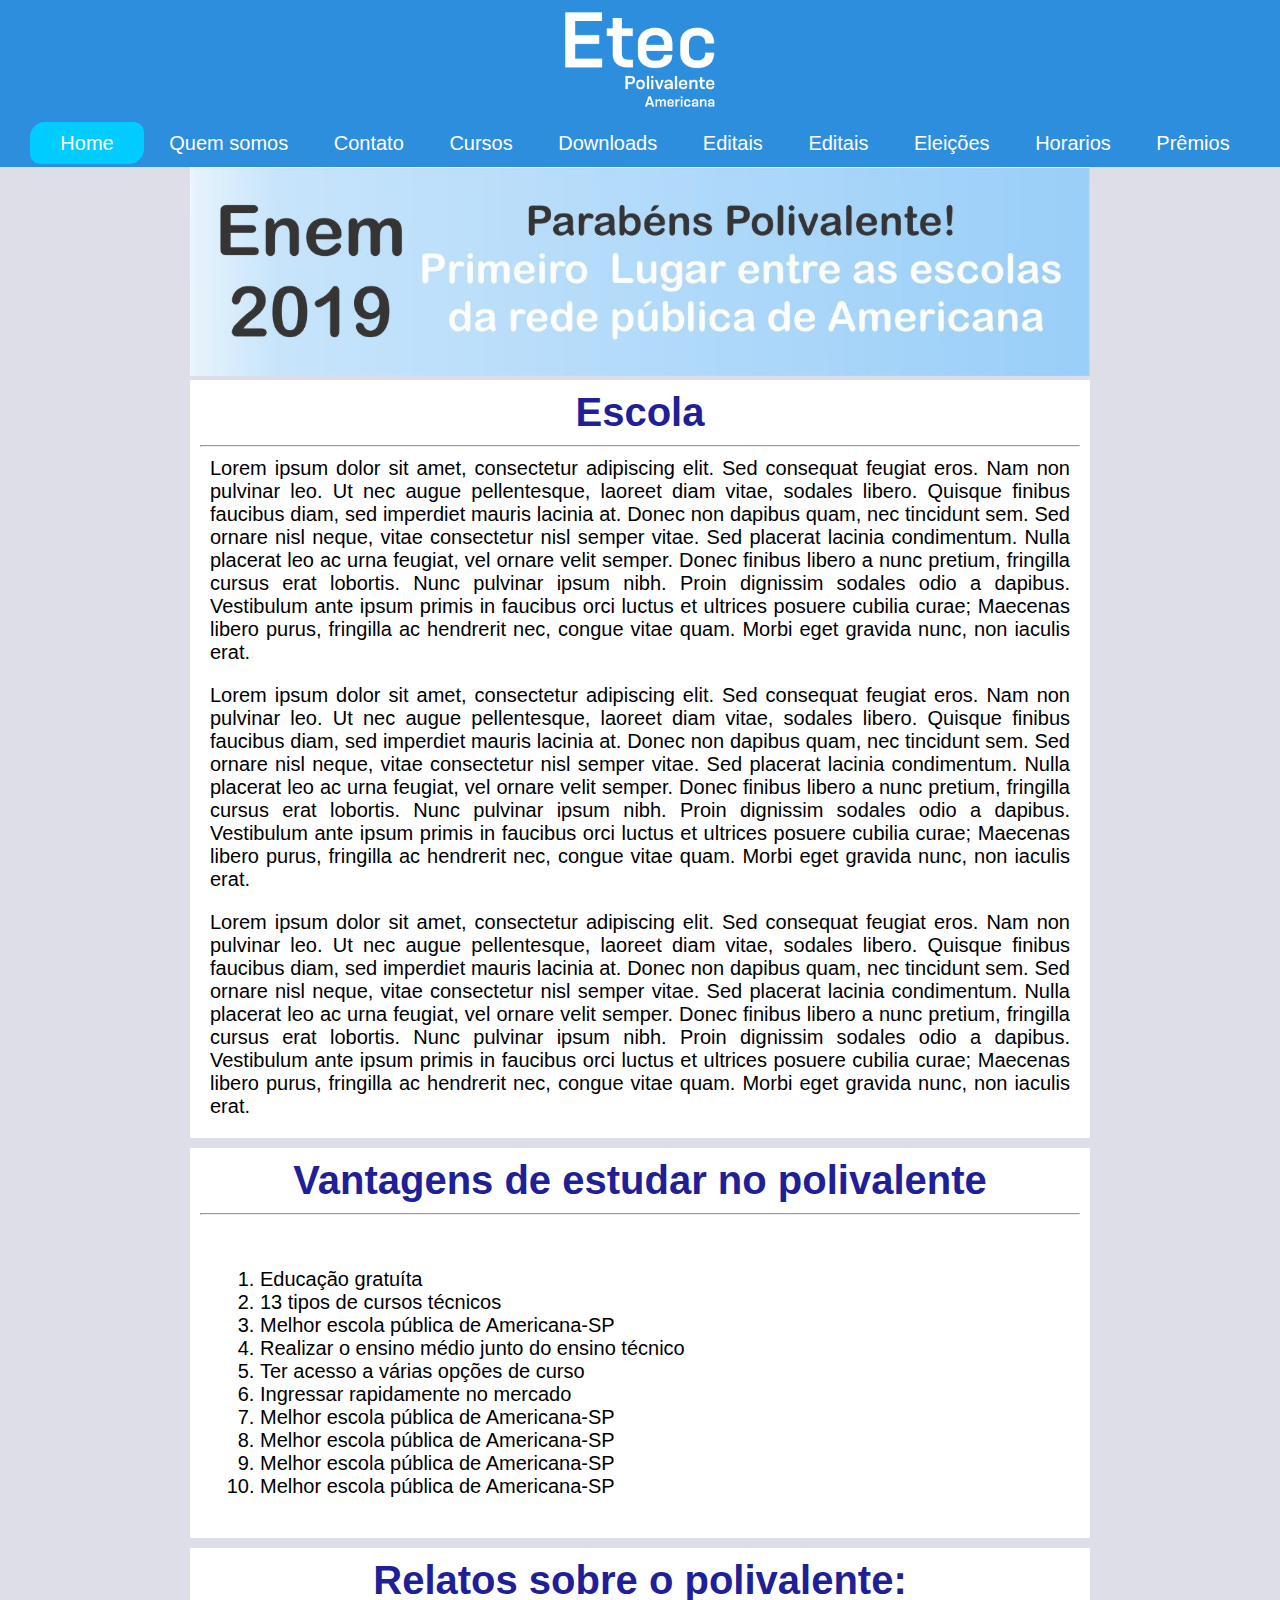
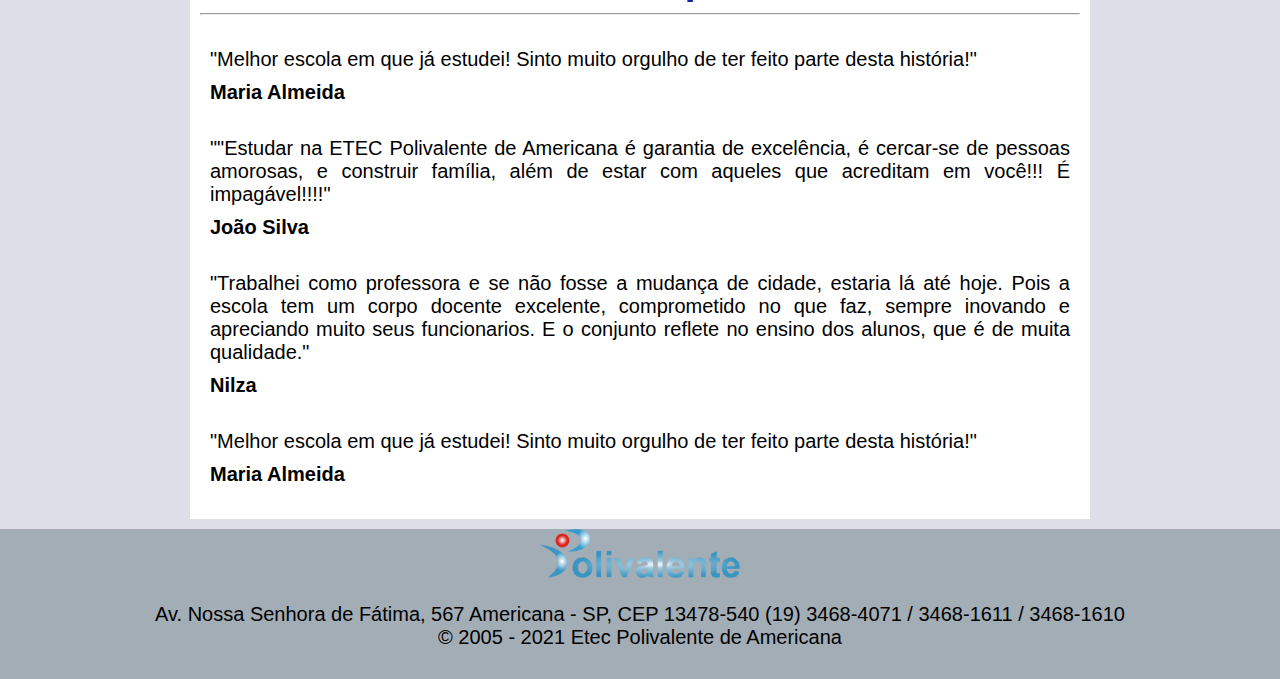
<file: index.html>
<!DOCTYPE html>
<html lang="Pt-br">
<head>
    <meta charset="UTF-8">
    <meta name="viewport" content="width=device-width, initial-scale=1.0">
    <title>Etec Polivalente</title>
    <link rel="stylesheet" href="geral.css">
    <link rel="stylesheet" href="home.css">
</head>
<body>
    <!-- header pagina home contendo links e imagem -->
    <header>
        <div class="alinhar_centro">
            <img src="imagens/polivalente.png" alt="imagem logo polivalente de americana" width="150px">
        </div>
        <nav id="navegacao">
            <span class="atual"><a href="index.html" class="links">Home</a></span>
            <span><a href="quemsomos.html" class="links">Quem somos</a></span>
            <span><a href="contato.html" class="links">Contato</a></span>
            <span><a href="" class="links">Cursos</a></span>
            <span><a href="" class="links">Downloads</a></span>
            <span><a href="" class="links">Editais</a></span>
            <span><a href="" class="links">Editais</a></span>
            <span><a href="" class="links">Eleições</a></span>
            <span><a href="" class="links">Horarios</a></span>
            <span><a href="" class="links">Prêmios</a></span>
        </nav>

    </header>
    <main>
        <!-- div contendo a imagem parabenizando escola etec -->
        <div id="enem">
            <img  width="900px" src="imagens/ENEM2019.jpeg" alt="">
        </div>
        <!--seção com o conteudo sobre a escola -->
        <section class="conteudo">
            <!-- titulo escola -->
            <h1>Escola</h1>
            <!-- linha horizontal -->
            <hr>
            <!-- paragrafo sobre a escola -->
            <p>
                Lorem ipsum dolor sit amet, consectetur adipiscing elit. Sed consequat feugiat eros. Nam non pulvinar leo. Ut nec augue pellentesque, laoreet diam vitae, sodales libero. Quisque finibus faucibus diam, sed imperdiet mauris lacinia at. Donec non dapibus quam, nec tincidunt sem. Sed ornare nisl neque, vitae consectetur nisl semper vitae. Sed placerat lacinia condimentum. Nulla placerat leo ac urna feugiat, vel ornare velit semper. Donec finibus libero a nunc pretium, fringilla cursus erat lobortis. Nunc pulvinar ipsum nibh. Proin dignissim sodales odio a dapibus. Vestibulum ante ipsum primis in faucibus orci luctus et ultrices posuere cubilia curae; Maecenas libero purus, fringilla ac hendrerit nec, congue vitae quam. Morbi eget gravida nunc, non iaculis erat.
            </p>
            <!-- paragrafo sobre a escola -->
            <p >
                Lorem ipsum dolor sit amet, consectetur adipiscing elit. Sed consequat feugiat eros. Nam non pulvinar leo. Ut nec augue pellentesque, laoreet diam vitae, sodales libero. Quisque finibus faucibus diam, sed imperdiet mauris lacinia at. Donec non dapibus quam, nec tincidunt sem. Sed ornare nisl neque, vitae consectetur nisl semper vitae. Sed placerat lacinia condimentum. Nulla placerat leo ac urna feugiat, vel ornare velit semper. Donec finibus libero a nunc pretium, fringilla cursus erat lobortis. Nunc pulvinar ipsum nibh. Proin dignissim sodales odio a dapibus. Vestibulum ante ipsum primis in faucibus orci luctus et ultrices posuere cubilia curae; Maecenas libero purus, fringilla ac hendrerit nec, congue vitae quam. Morbi eget gravida nunc, non iaculis erat.
            </p>
            <!-- paragrafo sobre a escola -->
            <p >
                Lorem ipsum dolor sit amet, consectetur adipiscing elit. Sed consequat feugiat eros. Nam non pulvinar leo. Ut nec augue pellentesque, laoreet diam vitae, sodales libero. Quisque finibus faucibus diam, sed imperdiet mauris lacinia at. Donec non dapibus quam, nec tincidunt sem. Sed ornare nisl neque, vitae consectetur nisl semper vitae. Sed placerat lacinia condimentum. Nulla placerat leo ac urna feugiat, vel ornare velit semper. Donec finibus libero a nunc pretium, fringilla cursus erat lobortis. Nunc pulvinar ipsum nibh. Proin dignissim sodales odio a dapibus. Vestibulum ante ipsum primis in faucibus orci luctus et ultrices posuere cubilia curae; Maecenas libero purus, fringilla ac hendrerit nec, congue vitae quam. Morbi eget gravida nunc, non iaculis erat.
            </p>
    </section>
    <!-- seção com mais conteudo agora sobre as vantagens de estudar no polivalente -->
    <section class="conteudo">
        <!-- titulo sobre as vantagens de estudar no polivalente -->
        <h1>Vantagens de estudar no polivalente</h1>
        <!-- linha horizontal -->
        <hr>
        <!-- espaçamento -->
        <br>
        <!-- lista sobre as vantagens de estudar no polivalente -->
         <ol id="vantagens">
            <li>Educação gratuíta</li>
            <li>13 tipos de cursos técnicos</li>
            <li>Melhor escola pública de Americana-SP</li>
            <li>Realizar o ensino médio junto do ensino técnico</li>
            <li>Ter acesso a várias opções de curso</li>
            <li>Ingressar rapidamente no mercado</li>
            <li>Melhor escola pública de Americana-SP</li>
            <li>Melhor escola pública de Americana-SP</li>
            <li>Melhor escola pública de Americana-SP</li>
            <li>Melhor escola pública de Americana-SP</li>
        </ol>
    </section>
    <!-- section com relatos sobre o polivalente -->
    <section class="conteudo">
        <!-- Titulo sobre Relatos do polivalente -->
        <h1>Relatos sobre o polivalente:</h1>
        <!-- linha horizontal -->
        <hr>
        <!-- espaçamento -->
        <br>
        <!-- Relatos de Maria Almeida -->
        <p>"Melhor escola em que já estudei! Sinto muito orgulho de ter feito parte desta história!" </p>
        <p class="relatos"><b>Maria Almeida</b></p>
        <br>
        <!-- Relatos de João Silva -->
        <p>""Estudar na ETEC Polivalente de Americana é garantia de excelência, é cercar-se de pessoas amorosas, e construir família, além de estar com aqueles que acreditam em você!!! É impagável!!!!"  </p>
        <p class="relatos"><b>João Silva</b></p>
        <br>
        <!-- Relatos de Nilza -->
        <p>"Trabalhei como professora e se não fosse a mudança de cidade, estaria lá até hoje. Pois a escola tem um corpo docente excelente, comprometido no que faz, sempre inovando e apreciando muito seus funcionarios. E o conjunto reflete no ensino dos alunos, que é de muita qualidade."  </p>
        <p class="relatos"><b>Nilza</b></p>
        <br>
        <!-- Relatos de Maria Almeida -->
        <p>"Melhor escola em que já estudei! Sinto muito orgulho de ter feito parte desta história!" </p>
        <p class="relatos"><b>Maria Almeida</b></p>
        <br>
    </section>
    </main>
</body>
<!-- rodapé pagina etec -->
<footer class="alinhar_centro">
    <!-- div com imagem do polivalente -->
    <div>
        <img src="imagens/Sem título.png" alt="" width="200">
    </div>
    <div>
        <!-- rodapé falando sobre os direitos e localização do polivalente -->
        <p>
            Av. Nossa Senhora de Fátima, 567 Americana - SP, CEP 13478-540 (19) 3468-4071 / 3468-1611 / 3468-1610
        </p>
        <p>© 2005 - 2021 Etec Polivalente de Americana</p>
    </div>
</footer>
</html>
</file>
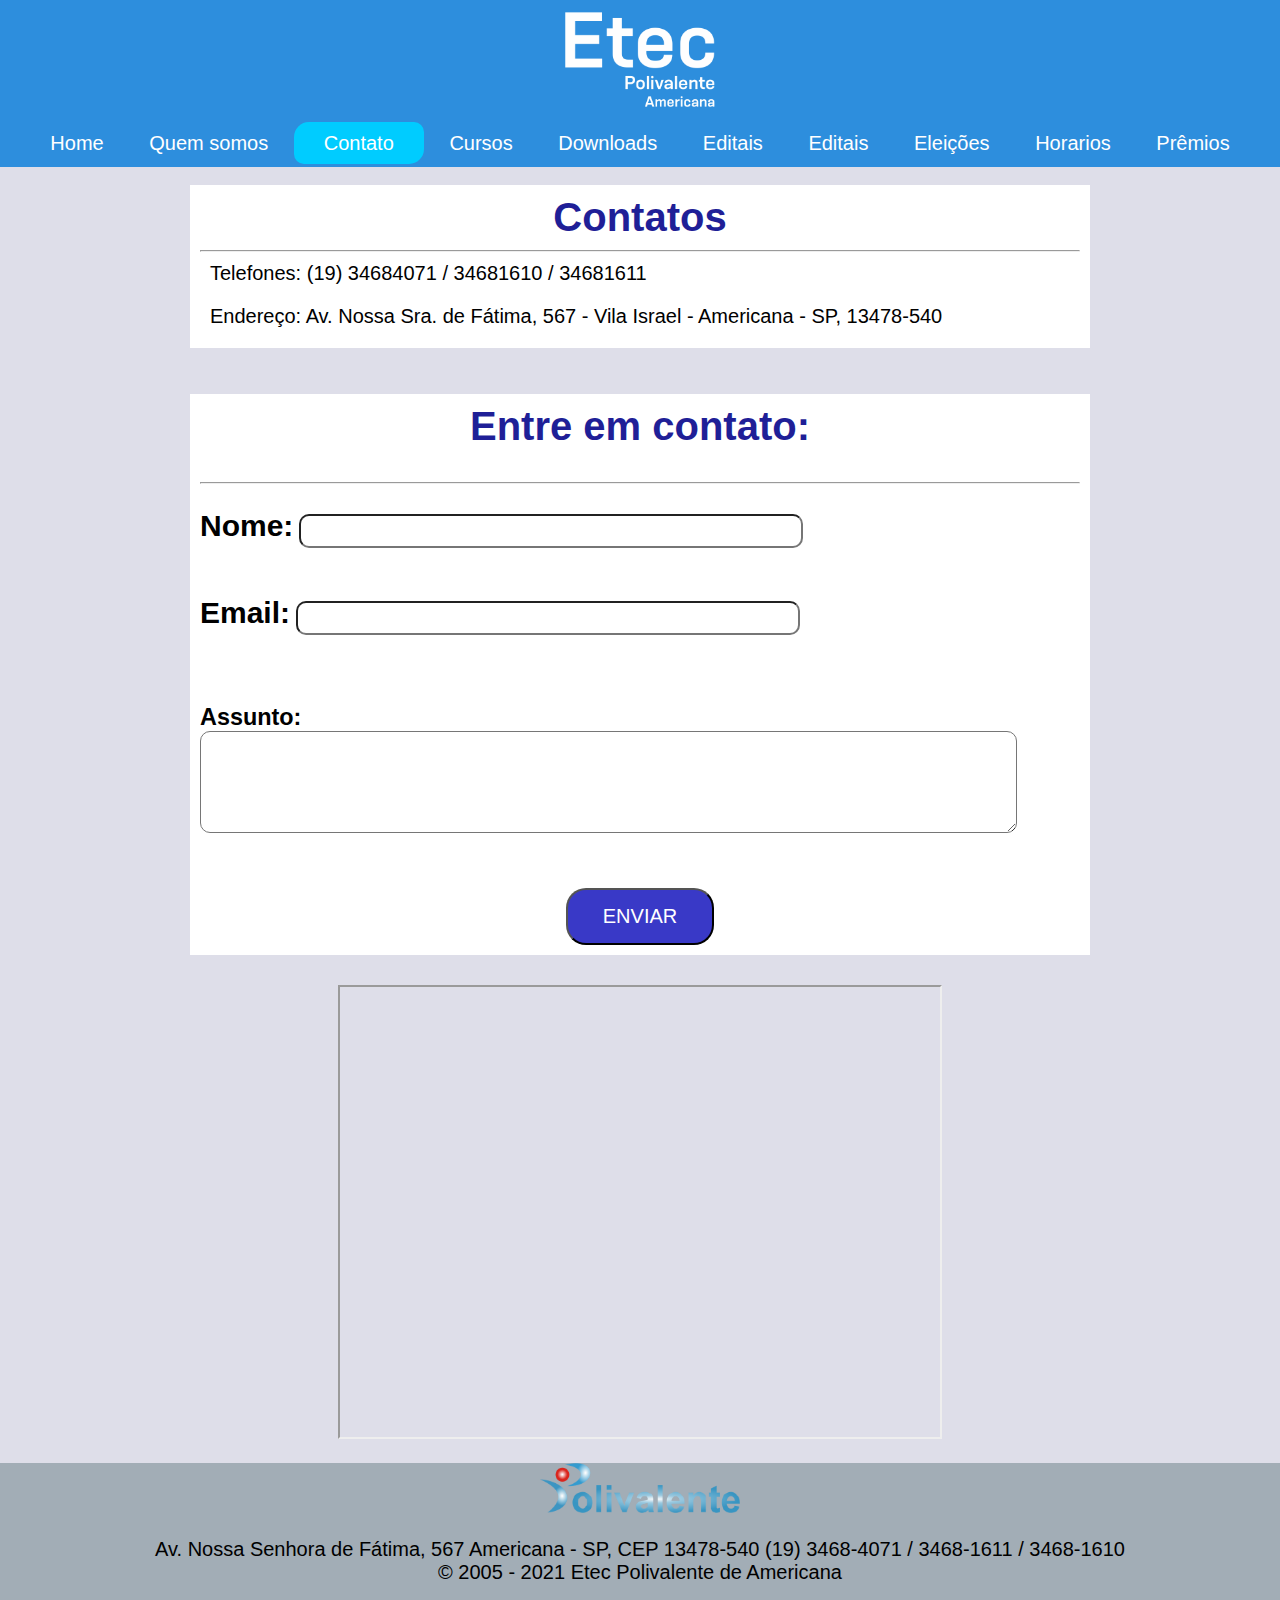
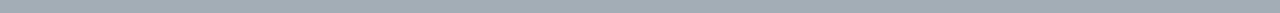
<file: contato.html>
<!DOCTYPE html>
<html lang="Pt-br">
<head>
    <meta charset="UTF-8">
    <meta name="viewport" content="width=device-width, initial-scale=1.0">
    <title>Etec Polivalente</title>
    <link rel="stylesheet" href="geral.css">
    <link rel="stylesheet" href="contatos.css">
</head>
<body>
    <!-- header pagina home contendo links e imagem -->
    <header>
        <div class="alinhar_centro">
            <img src="imagens/polivalente.png" alt="imagem logo polivalente de americana" width="150px">
        </div>
        <nav id="navegacao">
            <span ><a href="index.html" class="links">Home</a></span>
            <span><a href="quemsomos.html" class="links">Quem somos</a></span>
            <span class="atual"><a href="contato.html" class="links">Contato</a></span>
            <span><a href="" class="links">Cursos</a></span>
            <span><a href="" class="links">Downloads</a></span>
            <span><a href="" class="links">Editais</a></span>
            <span><a href="" class="links">Editais</a></span>
            <span><a href="" class="links">Eleições</a></span>
            <span><a href="" class="links">Horarios</a></span>
            <span><a href="" class="links">Prêmios</a></span>
        </nav>

    </header>
    <main>
        <br>
        <section class="conteudo">
            <!-- titulo escola -->
            <h1>Contatos</h1>
            <!-- linha horizontal -->
            <hr>
            <!-- telefones para contato polivalente -->
            <p>
                Telefones: (19) 34684071 / 34681610 / 34681611
            </p>
            <!-- endereço do polivalente -->
            <p >
                Endereço: Av. Nossa Sra. de Fátima, 567 - Vila Israel - Americana - SP, 13478-540 
            </p>
        </section>
        <br>
        <br>
        <!-- section dos formularios -->
        <section class="conteudo">
            <!-- Entre em contato: -->
            <h1>Entre em contato: </h1>
            <!-- espaçamento -->
            <br>
            <!-- linha horizontal -->
            <hr>
            <form method="post">
            <!-- formulario de Nome -->
                <h2>Nome:</h2>
                <!-- input do formulario sobre nome -->
                <input type="text" name="nome">
                <!-- quebras de linha -->
                <br>
                <br>
                <!-- Formulario de Email -->
                <h2>Email:</h2>
                <!-- input do formulario sobre Email -->
                <input type="text" name="email">
            </form>
            <!-- quebras de linha -->
            <br>
            <br>
            <br>
            <!-- Formulario sobre o assunto em que a pessoa que contactar a etec -->
            <h3>Assunto: </h3>
            <!-- input textarea sobre o assunto em que a pessoa que contactar a etec  -->
            <textarea name="assunto" id="assunto" cols="100" rows="10"></textarea>
            <!-- div do botão do tipo submit para enviar -->
            <div class="alinhar_centro">
                <button type="submit" id="botao"><a href="contato.html" class="links">ENVIAR</a></button>
            </div>

        </section>
        <!-- section do iframe da localização do polivalente americana -->
        <section id="local">
            <!-- iframe localização Polivalente americana -->
            <iframe src="https://www.google.com/maps/embed?pb=!1m18!1m12!1m3!1d3679.8065066210224!2d-47.31690148531821!3d-22.735432185099175!2m3!1f0!2f0!3f0!3m2!1i1024!2i768!4f13.1!3m3!1m2!1s0x94c89a2328b1cc89%3A0x9c221a3f4178ee42!2sEtec%20Polivalente%20de%20Americana!5e0!3m2!1spt-BR!2sbr!4v1617369220566!5m2!1spt-BR!2sbr" width="600" height="450"></iframe>
        </section>
    </main>
    <!-- rodapé pagina etec -->
    <footer class="alinhar_centro">
        <!-- div com imagem do polivalente -->
        <div>
            <img src="imagens/Sem título.png" alt="" width="200">
        </div>
        <div>
            <!-- rodapé falando sobre os direitos e localização do polivalente -->
            <p>
                Av. Nossa Senhora de Fátima, 567 Americana - SP, CEP 13478-540 (19) 3468-4071 / 3468-1611 / 3468-1610
            </p>
            <p>© 2005 - 2021 Etec Polivalente de Americana</p>
        </div>
    </footer>
</html>
</file>
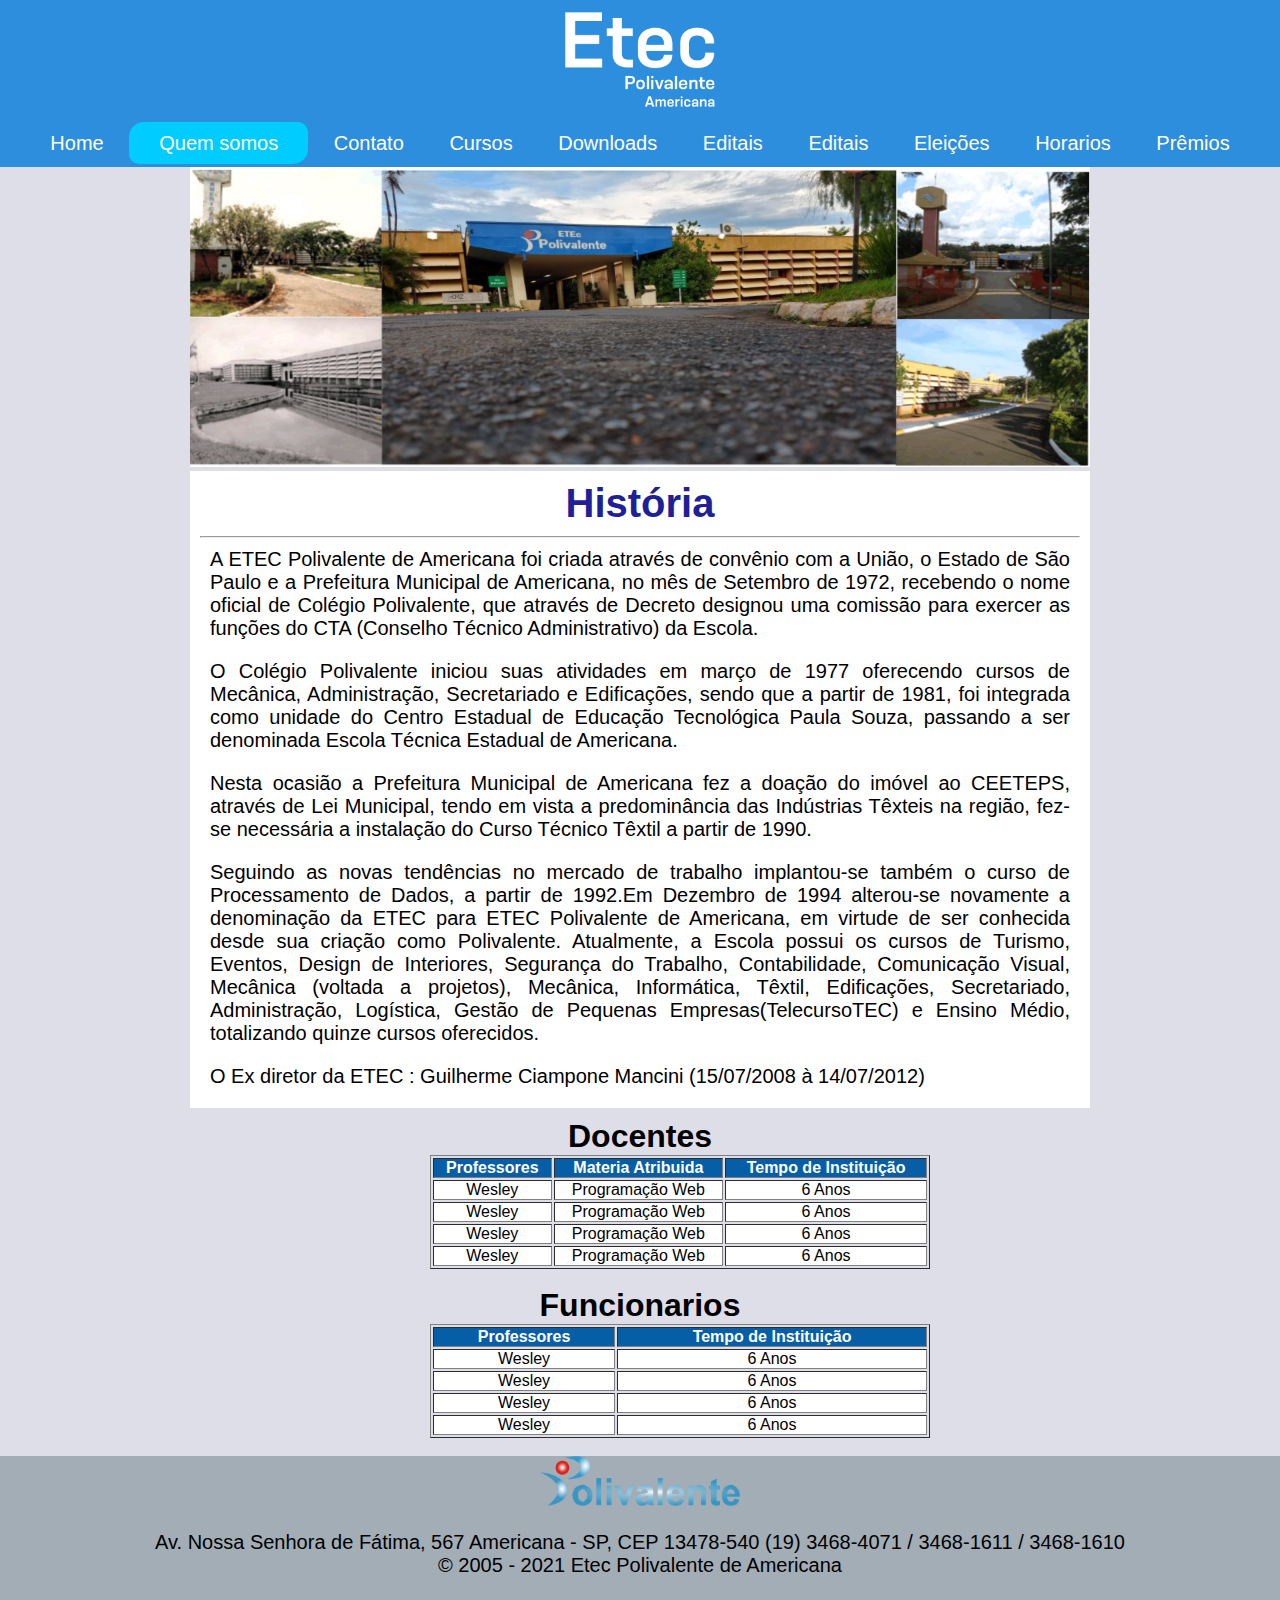
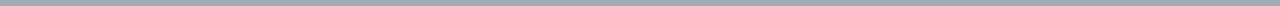
<file: quemsomos.html>
<!DOCTYPE html>
<html lang="Pt-br">
<head>
    <meta charset="UTF-8">
    <meta name="viewport" content="width=device-width, initial-scale=1.0">
    <title>Etec Polivalente</title>
    <link rel="stylesheet" href="geral.css">
    <link rel="stylesheet" href="quem.css">
</head>
<body>
    <!-- header pagina home contendo links e imagem -->
    <header>
        <div class="alinhar_centro">
            <img src="imagens/polivalente.png" alt="imagem logo polivalente de americana" width="150px">
        </div>
        <nav id="navegacao">
            <span ><a href="index.html" class="links">Home</a></span>
            <span class="atual"><a href="quemsomos.html" class="links">Quem somos</a></span>
            <span><a href="contato.html" class="links">Contato</a></span>
            <span><a href="" class="links">Cursos</a></span>
            <span><a href="" class="links">Downloads</a></span>
            <span><a href="" class="links">Editais</a></span>
            <span><a href="" class="links">Editais</a></span>
            <span><a href="" class="links">Eleições</a></span>
            <span><a href="" class="links">Horarios</a></span>
            <span><a href="" class="links">Prêmios</a></span>
        </nav>

    </header>
    <main>
        <div id="etecpoli">
            <img src="imagens/etecpoli.png" alt="" height="300" width="900">
        </div>
        <!--seção com o conteudo sobre a escola -->
        <section class="conteudo">
            <!-- titulo escola -->
            <h1>História</h1>
            <!-- linha horizontal -->
            <hr>
            <!-- paragrafo sobre a Historia do Polivalente -->
            <p>
                A ETEC Polivalente de Americana foi criada através de convênio com a União, o Estado de São Paulo e a Prefeitura Municipal de Americana, no mês de Setembro de 1972, recebendo o nome oficial de Colégio Polivalente, que através de Decreto designou uma comissão para exercer as funções do CTA (Conselho Técnico Administrativo) da Escola. 
            </p>
            <!-- paragrafo sobre a Historia do Polivalente -->
            <p >
                O Colégio Polivalente iniciou suas atividades em março de 1977 oferecendo cursos de Mecânica, Administração, Secretariado e Edificações, sendo que a partir de 1981, foi integrada como unidade do Centro Estadual de Educação Tecnológica Paula Souza, passando a ser denominada Escola Técnica Estadual de Americana. 
            </p>
            <!-- paragrafo sobre a Historia do Polivalente -->
            <p >
                Nesta ocasião a Prefeitura Municipal de Americana fez a doação do imóvel ao CEETEPS, através de Lei Municipal, tendo em vista a predominância das Indústrias Têxteis na região, fez-se necessária a instalação do Curso Técnico Têxtil a partir de 1990. 
            </p>
            <!-- paragrafo sobre a Historia do Polivalente -->
            <p>
                Seguindo as novas tendências no mercado de trabalho implantou-se também o curso de Processamento de Dados, a partir de 1992.Em Dezembro de 1994 alterou-se novamente a denominação da ETEC para ETEC Polivalente de Americana, em virtude de ser conhecida desde sua criação como Polivalente. Atualmente, a Escola possui os cursos de Turismo, Eventos, Design de Interiores, Segurança do Trabalho, Contabilidade, Comunicação Visual, Mecânica (voltada a projetos), Mecânica, Informática, Têxtil, Edificações, Secretariado, Administração, Logística, Gestão de Pequenas Empresas(TelecursoTEC) e Ensino Médio, totalizando quinze cursos oferecidos. 
            </p>
            <!-- paragrafo sobre o ex diretor do Polivalente -->
            <p>
                O Ex diretor da ETEC : Guilherme Ciampone Mancini (15/07/2008 à 14/07/2012)
            </p>
        </section>
        <!-- section contendo as tabelas -->
        <section class="tabela">
            <!-- div contendo as tabelas -->
            <div>
                <!-- Titulo Docentes -->
                <h1>Docentes</h1>
                <!-- tabela de borda de 1 pixel sobre professores, suas materias e seu tempo de instituição -->
                <table border="1px">
                    <!-- corpo da tabela sobre professores, suas materias e seu tempo de instituição -->
                    <tbody>
                        <!-- cabeça da tabela sobre professores, suas materias e seu tempo de instituição -->
                        <tr>
                            <th>Professores</th>
                            <th>Materia Atribuida</th>
                            <th>Tempo de Instituição</th>
                        </tr>
                        <!-- conteudo da tabela sobre professores, suas materias e seu tempo de instituição-->
                        <tr>
                            <td>Wesley</td>
                            <td>Programação Web</td>
                            <td>6 Anos</td>
                        </tr>
                        <!-- conteudo da tabela sobre professores, suas materias e seu tempo de instituição -->
                        <tr>
                            <td>Wesley</td>
                            <td>Programação Web</td>
                            <td>6 Anos</td>
                        </tr>
                        <!-- conteudo da tabela sobre professores, suas materias e seu tempo de instituição -->
                        <tr>
                            <td>Wesley</td>
                            <td>Programação Web</td>
                            <td>6 Anos</td>
                        </tr>
                        <!-- conteudo da tabela sobre professores, suas materias e seu tempo de instituição -->
                        <tr>
                            <td>Wesley</td>
                            <td>Programação Web</td>
                            <td>6 Anos</td>
                        </tr>
                    </tbody>     
                </table>
            </div>
        </section>
        <!-- quebra de linha -->
        <br>
        <!-- section da tabela sobre professores e seu tempo de instituição -->
        <section class="tabela">
            <!-- div sobre professores e seu tempo de instituição -->
            <div>
                <!-- titulo de funcionarios -->
                <h1>Funcionarios</h1>
                <!-- tabela sobre professores e seu tempo de instituição -->
                <table border="1px">
                        <!-- body da tabela -->
                        <tbody>
                        <!-- conteudo da tabela -->
                        <tr>
                            <th>Professores</th>
                            <th>Tempo de Instituição</th>
                        </tr>
                        <!-- conteudo da tabela -->
                        <tr>
                            <td>Wesley</td>
                            <td>6 Anos</td>
                        </tr>
                        <!-- conteudo da tabela -->
                        <tr>
                            <td>Wesley</td>
                            <td>6 Anos</td>
                        </tr>
                        <!-- conteudo da tabela -->
                        <tr>
                            <td>Wesley</td>
                            <td>6 Anos</td>
                        </tr>
                        <!-- conteudo da tabela -->
                        <tr>  
                            <td>Wesley</td>
                            <td>6 Anos</td>
                        </tr>
                    </tbody>
                </table>
            </div>
        </section>
        <!-- quebra de linha -->
        <br>
    </main>
    <!-- rodapé pagina etec -->
    <footer class="alinhar_centro">
        <!-- div com imagem do polivalente -->
        <div>
            <img src="imagens/Sem título.png" alt="" width="200">
        </div>
        <div>
            <!-- rodapé falando sobre os direitos e localização do polivalente -->
            <p>
                Av. Nossa Senhora de Fátima, 567 Americana - SP, CEP 13478-540 (19) 3468-4071 / 3468-1611 / 3468-1610
            </p>
            <p>© 2005 - 2021 Etec Polivalente de Americana</p>
        </div>
    </footer>
</html>
</file>
<file: geral.css>
/* aplica css em todos como padrão */
*
{
    /* deixa a font_family como arial */
    font-family: Arial, Helvetica, sans-serif;
    /* define margem como 0 */
    margin: 0;
    /* define espaçamento como 0 */
    padding: 0;
}
/* css no header geral */
header {
    /* define background como azul claro */
    background: #2d8edd;
    /* define padding como 12px */
    padding: 12px;
    /* alinha os textos no centro da pagina */
    text-align: center;
    /* deixa a altura como automatica */
    height: auto;
    /* define o tamanho da fonte como 20 px */
    font-size: 20px;
}
/* css classe alinhar_centro*/
.alinhar_centro
{
    /* alinha texto e conteudo no meio da pagina */
    text-align: center;
}
/* css imagem dentro da classe alinhar_centro */
.alinhar_centro img
{
    /* define a margem em baixo como 20px */
    margin-bottom: 20px;
}

/* css do h1 que esta na classe conteudo  */
.conteudo h1
{
    /* alinha os conteudos e textos no centro */
    text-align: center;
    /* define a margem em baixo como 10px */
    margin-bottom: 10px;
    /* deixa a cor do texto em azul */
    color: rgb(31, 31, 151);
}
/* css do paragrafo dentro da classe conteudo */
.conteudo p{
    /* define o espaçamento em 10 px */
    padding: 10px;
}
/* css do conteudo principal */
main
{
    /* define a largura em 900px */
    width: 900px;
    /* define a margem em automatica */
    margin: auto;
}
/* css do corpo da pagina */
body
{
    /* define o background color como branco */
    background-color: #dedee9;
}
/* css da classe conteudo */
.conteudo
{
    /* define o background color como branco */
    background-color: white;
    /* define o espaçamento como 10px */
    padding: 10px;
    /* deixa o alinhamento como justificado */
    text-align: justify;
    /* deixa o tamanho da fonte como 20px */
    font-size: 20px;
    /* deixa a margem de baixo como 10px */
    margin-bottom: 10px;
    
}
/* css da classe navegacao */
.navegacao
{
    /* deixa o espaçamento como 20px */
    padding: 20px;
}
/* css da classe links */
.links
{
    /* deixa sem decoração o texto */
    text-decoration: none;
    /* deixa a cor do texto como branca */
    color: white;
    /* deixa o espaçamento como 20 px */
    padding: 20px;
}
/* css classe links após passar o mouse por cima */
.links:hover
{
    /* deixa o background como azul claro */
    background-color: rgb(0, 204, 255);
    /* deixa o espaçamento como 10px */
    padding: 10px;
    /* deixa a borda arredondada */
    border-radius: 15px 10px;
}
/* css da classe atual */
.atual
{
    /* deixa o background como azul claro */
    background-color:rgb(0, 204, 255);
    /* deixa a borda arredondada */
    border-radius: 15px 10px;
    /* deixa o espaçamento como 10px */   
    padding: 10px;
}
/* css do footer geral */
footer
{
    /* deixa o background como cinza claro */
    background: #a2adb6;
    /* alinha o conteudo no centro */
    text-align: center;
    /* limita a altura do footer em 150px */
    height:150px;
    /* deixa o espaçamento como 0px */ 
    padding: 0px;
    /* deixa o tamanho da fonte em 20 px */
    font-size: 20px;
    /* deixa a margem como 0 */
    margin: 0;
    

}
</file>
<file: home.css>
/* css do id enem */
#enem
{
  /* alinha a imagem no centro */
  text-align: center;
}
/* css do id vantagens*/
#vantagens
{
  /*deixa a margem da esquerda em 30px*/
  margin-left: 30px;
  /*deixa o espaçamento em 30 px */
  padding: 30px;
}
/* css classe relatos dentro da classe conteudo */
.conteudo .relatos
{
    /* deixa o espaçamento em cima como 0 */
    padding-top: 0px;
    /* deixa o espaçamento em baixo como 0 */
    padding-bottom: 0px;
    /* deixa a margem em baixo como 0 */
    margin-bottom: 0px;
}
</file>
<file: contatos.css>
/* css do elemento h1 dentro da classe conteudo */
.conteudo h1
{
    /* alinha o texto no centro */
    text-align: center;
}
/* css do elemento h1 dentro do id formulario */
#formulario h1
{
    /* alinha o texto no centro */
    text-align: center;
    /* deixa a cor do texto em azul escuro */
    color: rgb(31, 31, 151);
    /* deixa o tamanho da fonte em 30px */
    font-size: 30px;
    /* define a margem embaixo como 10px */
    margin-bottom: 10px;
}
/* css do elemento h2 */
h2
{
    /* define o display como inline */
    display: inline;
}
/* css do elemento input */
input
{
    /* deixa a largura em 500px */
    width: 500px;
    /* deixa a altura em 30px */
    height: 30px;
    /* deixa a borda arredondada */
    border-radius: 10px;
    /* deixa a margem do topo em 30px */
    margin-top: 30px;
}
/* css do id local */
#local
{
    /* alinha os elementos no centro */
    text-align: center;
    /* deixa a margem do topo em 30px */
    margin-top: 30px;
    /* deixa a margem de baixo em 20px */
    margin-bottom: 20px;
}
/* css do id assunto */
#assunto
{
    /* define a altura em 100px */
    height: 100px;
    /* deixa a borda arrendondada */
    border-radius: 10px;
    /* Deixa a margem da borda em 50px */
    margin-bottom: 50px;
}
/* css do id botao */
#botao
{
    /* deixa a borda arredondada */
    border-radius: 20px;
    /* define o background na cor azul */
    background-color: rgb(57, 57, 199);
    /* deixa o espaçamento em 15px */
    padding: 15px;
    /* deixa o tamanho da font em 20px */
    font-size: 20px;
    /* deixa a cor do texto como branco */
    color: white;
}
/* css do id botão quando o mouse passa em cima */
#botao:hover
{
    /* deixa o background como roxo */
    background-color: rgb(168, 56, 202);
    /* deixa a cor do texto preto */
    color: black;
}
</file>
<file: quem.css>
/* css do elemento th */
th
{
    /* deixa o background em azul */
    background-color: rgb(6, 94, 167);
    /* deixa a cor do texto branca */
    color: white;
}
/* css do elemento td */
td
{
    /* deixa o background branco */
    background-color: white;
}
/* css da classe tabela */
.tabela
{
    /* alinha os elementos no centro */
    text-align: center;
}
/* css do elemento table dentro da classe tabela */
.tabela table
{
    /* define a margin de cima e embaixo como 0 e dos lados como 240px */
    margin: 0 240px;
    /* define a largura em 500px */
    width: 500px;
}
/* css do id etecpoli */
#etecpoli
{
    /* deixa os elementos no centro */
    text-align: center;
}
</file>
